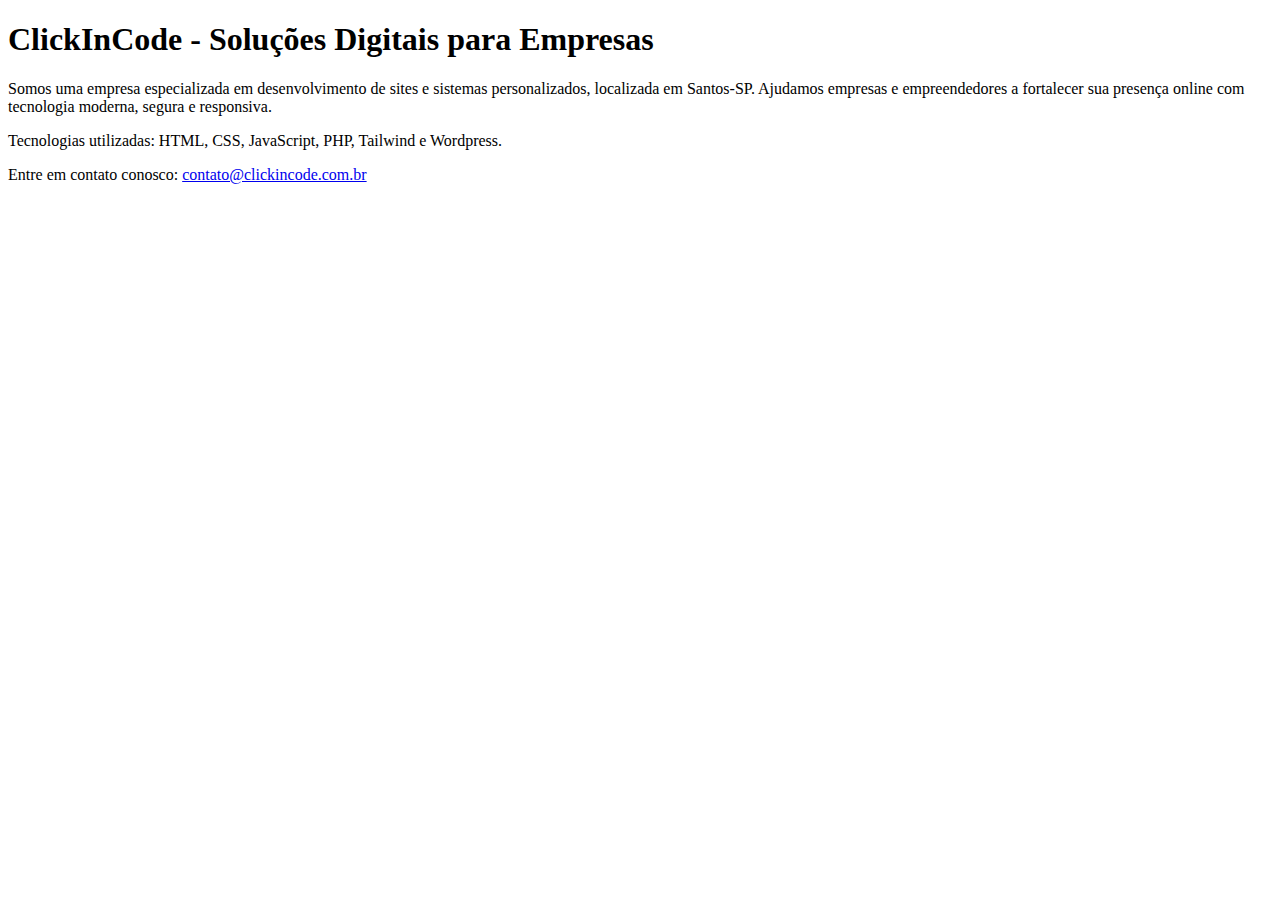
<file: ghostSEO.html>
<!DOCTYPE html>
<html lang="pt-BR">
<head>
  <meta charset="UTF-8">
  <title>ClickInCode - Desenvolvimento de Sites e Sistemas em Santos-SP</title>
  <meta name="description" content="A ClickInCode é especialista em desenvolvimento de sites e sistemas personalizados. Atuamos em Santos-SP, ajudando empresas e empresários a aumentarem sua presença digital e conquistarem mais clientes.">
  <meta name="keywords" content="desenvolvimento de sites, sistemas personalizados, presença digital, empresa de tecnologia em Santos, PHP, Tailwind, JavaScript, Wordpress">
  <meta name="author" content="ClickInCode">
  <meta name="robots" content="index, follow">
  <meta name="viewport" content="width=device-width, initial-scale=1.0">

  <!-- Open Graph -->
  <meta property="og:title" content="ClickInCode - Desenvolvimento Web e Sistemas">
  <meta property="og:description" content="Soluções digitais para empresas que querem crescer online. Localizados em Santos-SP.">
  <meta property="og:type" content="website">
  <meta property="og:url" content="https://clickincode.com.br/">
  <meta property="og:image" content="https://clickincode.com.br/img/darkMode.png">

  <!-- Twitter Card -->
  <meta name="twitter:card" content="summary_large_image">
  <meta name="twitter:title" content="ClickInCode - Desenvolvimento Web e Sistemas">
  <meta name="twitter:description" content="Soluções digitais sob medida para empresas. Localizados em Santos-SP.">
  <meta name="twitter:image" content="https://clickincode.com.br/img/darkMode.png">

  <!-- Dados estruturados em JSON-LD -->
  <script type="application/ld+json">
  {
    "@context": "https://schema.org",
    "@type": "LocalBusiness",
    "name": "ClickInCode",
    "description": "Desenvolvimento de sites e sistemas personalizados para empresas e empresários com foco em presença digital e atração de clientes.",
    "url": "https://clickincode.com.br",
    "logo": "https://clickincode.com.br/img/darkMode.png",
    "image": "https://clickincode.com.br/img/darkMode.png",
    "email": "contato@clickincode.com.br",
    "telephone": "+55 13 99212-9821",
    "address": {
      "@type": "PostalAddress",
      "streetAddress": "Av. Ana Costa, 433 - Gonzaga",
      "addressLocality": "Santos",
      "addressRegion": "SP",
      "postalCode": "11060-002",
      "addressCountry": "BR"
    },
    "sameAs": [
      "https://www.instagram.com/clickincode"
    ],
    "areaServed": "Brasil",
    "founder": "ClickInCode Team",
    "foundingDate": "2025",
    "keywords": "desenvolvimento de sites, sistemas personalizados, presença online, automação empresarial, tecnologia em Santos"
  }
  </script>
</head>
<body>
  <h1>ClickInCode - Soluções Digitais para Empresas</h1>
  <p>Somos uma empresa especializada em desenvolvimento de sites e sistemas personalizados, localizada em Santos-SP. Ajudamos empresas e empreendedores a fortalecer sua presença online com tecnologia moderna, segura e responsiva.</p>
  <p>Tecnologias utilizadas: HTML, CSS, JavaScript, PHP, Tailwind e Wordpress.</p>
  <p>Entre em contato conosco: <a href="mailto:contato@clickincode.com.br">contato@clickincode.com.br</a></p>
</body>
</html>
</file>
